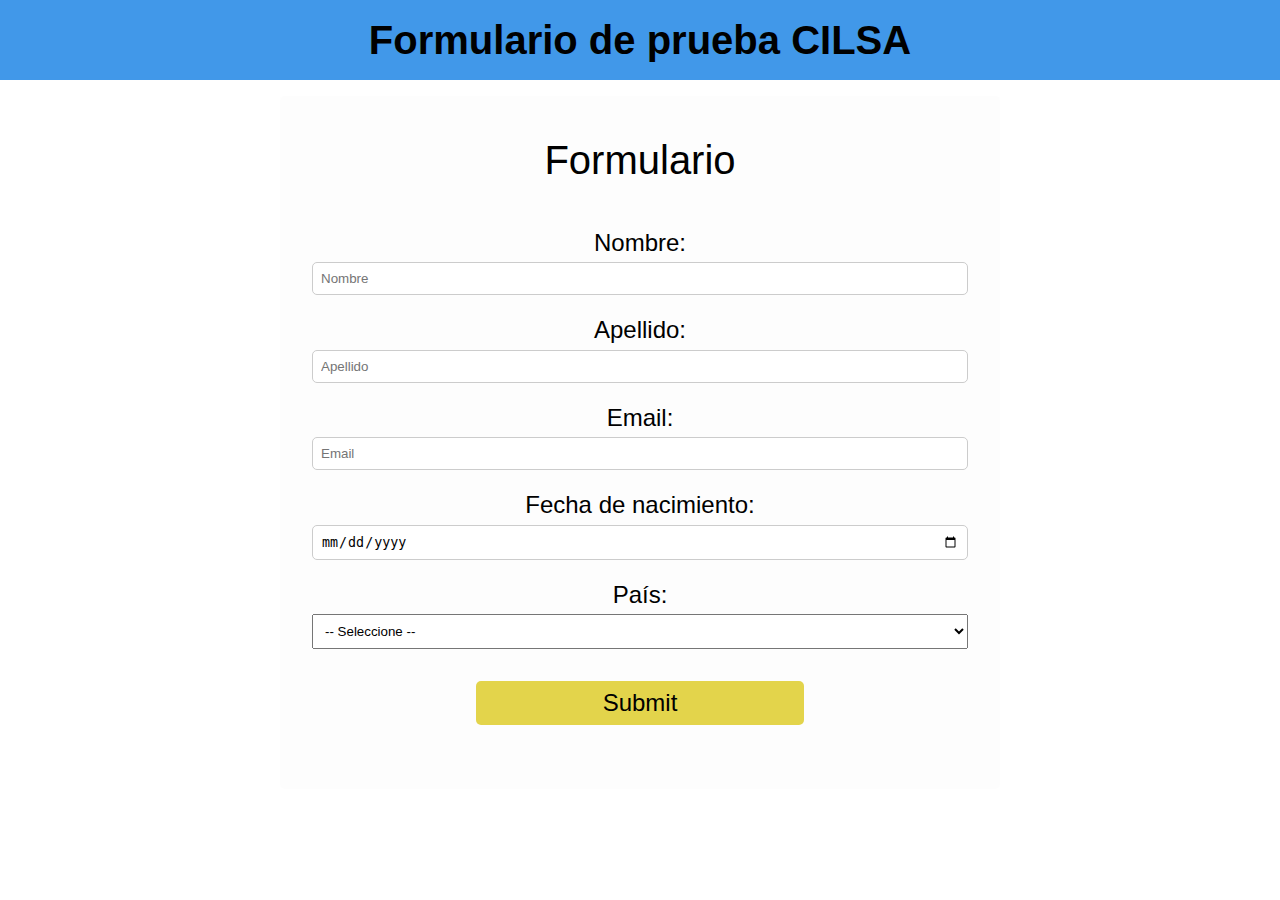
<file: HTML-CSS-JS/Formulario/index.html>
<!DOCTYPE html>
<html lang="en">
  <head>
    <meta charset="UTF-8" />
    <meta name="viewport" content="width=device-width, initial-scale=1.0" />
    <link rel="stylesheet" href="styles.css" />
    <title>Formulario</title>
  </head>
  <body>
    <header>
      <h1>Formulario de prueba CILSA</h1>
    </header>
    <div class="container">
      <div class="formulario">
        <h2>Formulario</h2>
        <form id="form">
          <label for="name">Nombre:</label>
          <input type="text" id="name" placeholder="Nombre" />
          <label for="surname">Apellido:</label>
          <input type="text" id="surname" placeholder="Apellido" />
          <label for="email">Email:</label>
          <input type="email" id="email" placeholder="Email" />
          <label for="birthday">Fecha de nacimiento:</label>
          <input type="date" id="birthday" data-date-format="dd/mm/yyyy" />
          <label for="country">País:</label>
          <select id="country">
            <option value="">-- Seleccione --</option>
            <option value="argentina">Argentina</option>
            <option value="chile">Chile</option>
            <option value="colombia">Colombia</option>
            <option value="peru">Perú</option>
          </select>
          <input type="submit" value="Submit" />
        </form>
        <div id="parrafo"></div>
      </div>
    </div>

    <script src="validation.js"></script>
  </body>
</html>
</file>
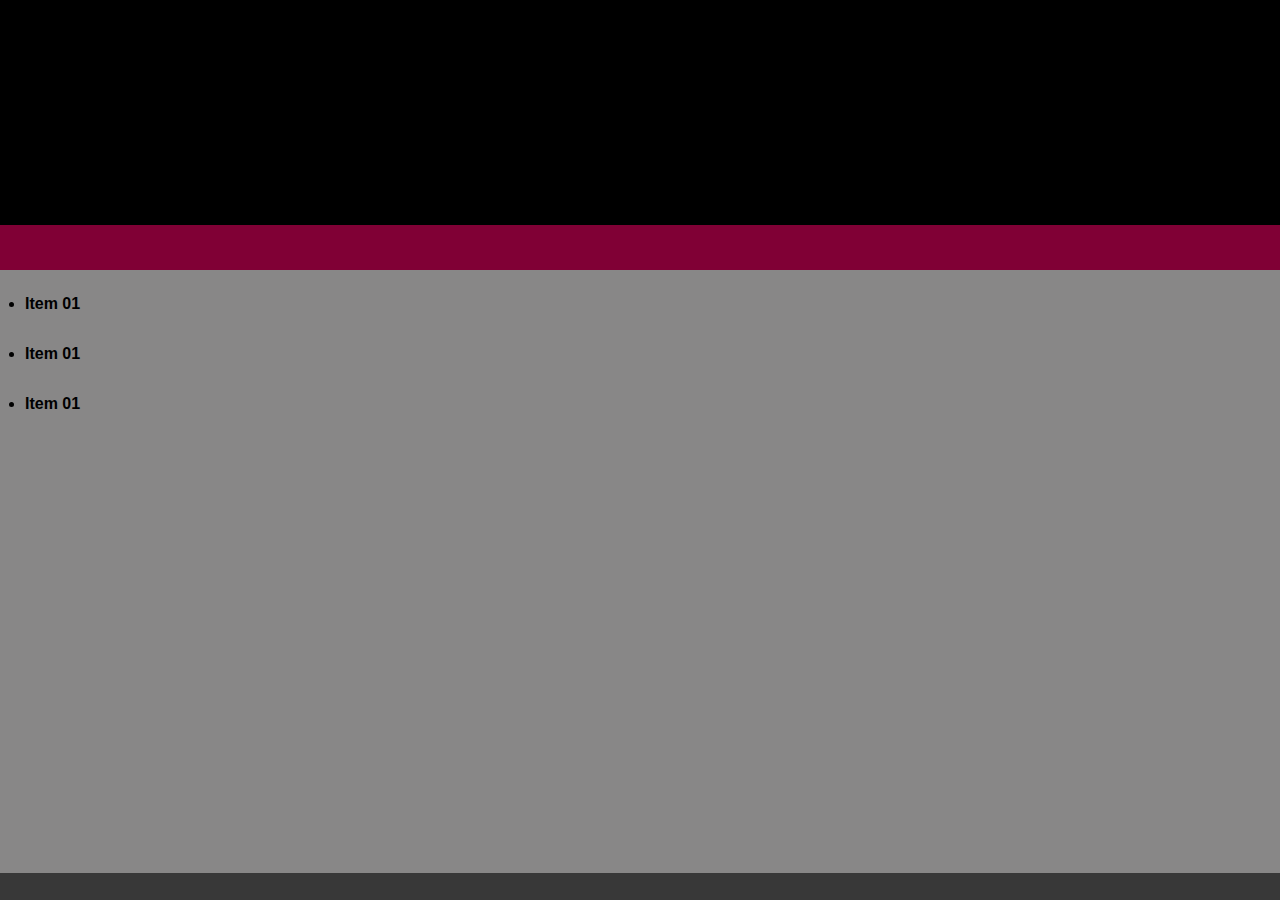
<file: Ejercicio 1/index-uno.html>
<!DOCTYPE html>
<html lang="es">
  <head>
    <meta charset="UTF-8" />
    <meta name="viewport" content="width=device-width, initial-scale=1.0" />
    <title>Ejercicio 1</title>
    <link rel="stylesheet" href="estilo-uno.css" />
  </head>
  <body>
    <div id="div-uno"></div>
    <div id="div-dos"></div>
    <div id="div-tres">
      <ul>
        <li>Item 01</li>
        <li>Item 01</li>
        <li>Item 01</li>
      </ul>
    </div>
    <div id="div-cuatro"></div>
  </body>
</html>
</file>
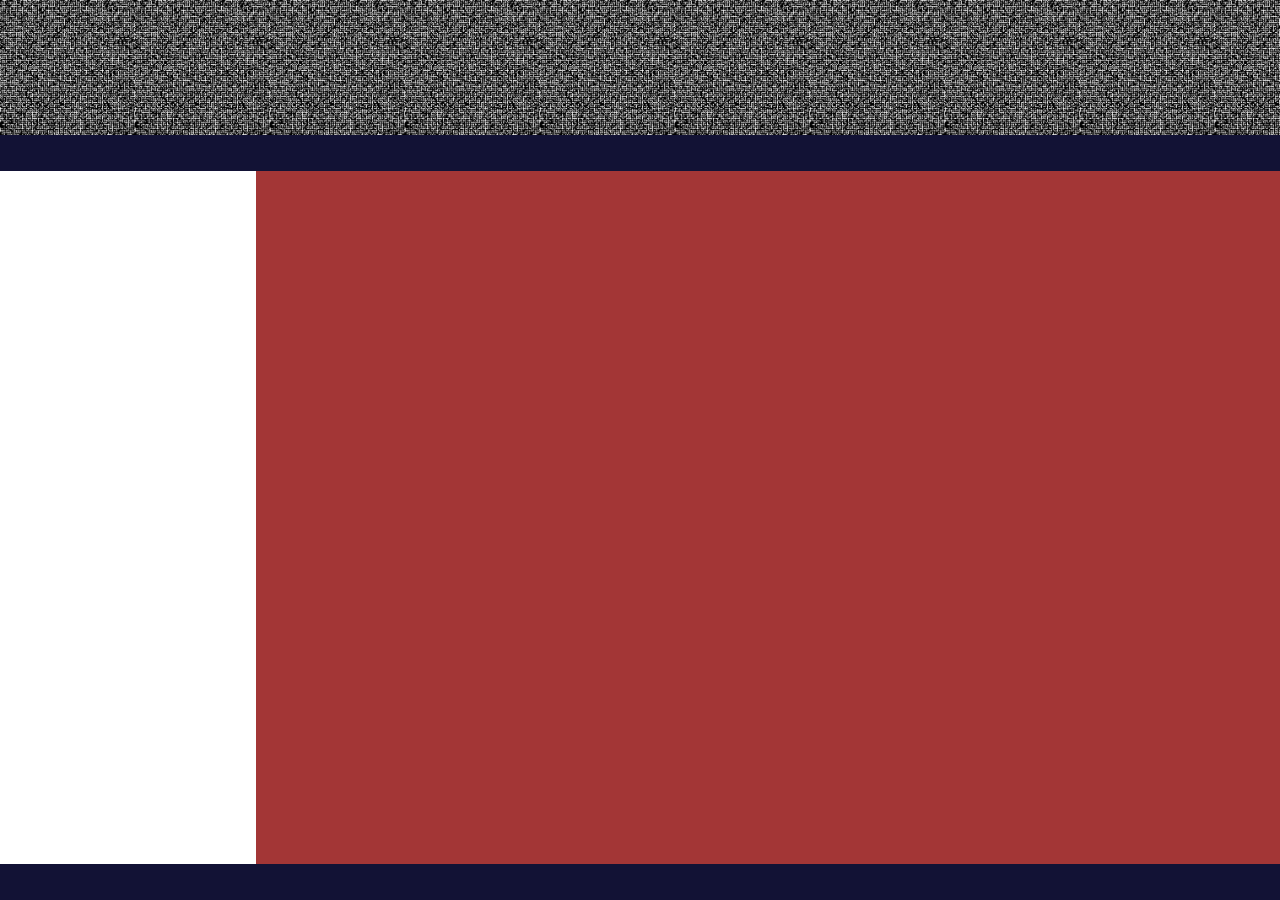
<file: Ejercicio 2/index-dos.html>
<!DOCTYPE html>
<html lang="es">
  <head>
    <meta charset="UTF-8" />
    <meta name="viewport" content="width=device-width, initial-scale=1.0" />
    <title>Ejercicio 2</title>
    <link rel="stylesheet" href="estilo_dos.css" />
  </head>
  <body>
    <header></header>
    <div id="div-uno"></div>
    <div class="div-container">
      <aside></aside>
      <div id="div-dos"></div>
    </div>
    <div id="div-cuatro"></div>
  </body>
</html>
</file>
<file: HTML-CSS-JS/Formulario/styles.css>
* {
  margin: 0;
  padding: 0;
  box-sizing: border-box;
}

body {
  font-family: "Gill Sans", "Gill Sans MT", Calibri, "Trebuchet MS", sans-serif;
  background-image: url(https://images.unsplash.com/photo-1507525428034-b723cf961d3e?ixlib=rb-1.2.1&ixid=MnwxMjA3fDB8MHxwaG90by1wYWdlfHx8fGVufDB8fHx8&auto=format&fit=crop&w=1170&q=80);
  background-size: cover;
  background-position: center;
  background-repeat: no-repeat;
  color: #000000;
  text-align: center;
  line-height: 1.6;
  height: 100%;
}

header {
  font-size: 1rem;
  padding: 1rem;
  background-color: rgb(65, 152, 233);
  width: 100%;
  height: 5rem;
  text-align: center;
  position: fixed;
  top: 0;
  left: 0;
  display: flex;
  justify-content: center;
  align-items: center;
  z-index: 10;
}

header h1 {
  font-size: 2.5rem;
}

.container {
  width: 80vh;
  height: 100%;
  background-color: rgba(252, 252, 252, 0.5);
  border-radius: 5px;
  margin: 6rem auto 1rem auto;
  display: flex;
  justify-content: center;
  align-items: center;
}

.formulario {
  display: flex;
  flex-direction: column;
  justify-content: center;
  align-items: center;
  padding: 2rem;
  border-radius: 5px;
}

.formulario h2 {
  font-size: 2.5rem;
  margin-bottom: 2rem;
  font-weight: lighter;
}

.formulario label {
  font-size: 1.5rem;
  margin-bottom: 1rem;
  width: 100%;
}

.formulario input {
  width: 100%;
  padding: 0.5rem;
  margin-bottom: 1rem;
  border: 1px solid #ccc;
  border-radius: 5px;
}

.formulario select {
  width: 100%;
  padding: 0.5rem;
  margin-bottom: 1rem;
}

.formulario input[type="submit"] {
  width: 50%;
  font-size: 1.5rem;
  margin-top: 1rem;
  padding: 0.5rem 1rem;
  background-color: #d8c200b4;
  color: #000000;
  border: none;
  cursor: pointer;
}

.formulario input[type="submit"]:hover {
  background-color: #0092be;
  transition: all 0.3s ease;
}

#parrafo {
  width: 100%;
  text-align: center;
  color: #000000;
  font-size: 1rem;
  margin-top: 1rem;
}
</file>
<file: Ejercicio 1/estilo-uno.css>
* {
  margin: 0;
  padding: 0;
  box-sizing: border-box;
}

#div-uno {
  background-color: #000000;
  width: 100%;
  height: 25vh;
}

#div-dos {
  background-color: #800035;
  width: 100%;
  height: 5vh;
}

#div-tres {
  background-color: #888787;
  width: 100%;
  height: 67vh;
  padding: 25px;
}

#div-tres ul {
  display: flex;
  flex-direction: column;
}

#div-tres ul li {
  font-family: Arial, Helvetica, sans-serif;
  font-weight: 600;
  justify-content: space-around;
  height: 50px;
}

#div-cuatro {
  background-color: #383838;
  width: 100%;
  height: 3vh;
}
</file>
<file: Ejercicio 2/estilo_dos.css>
* {
  margin: 0;
  padding: 0;
  box-sizing: border-box;
}

header {
  width: 100%;
  height: 15vh;
  background-image: url(pixelart-blackandwhite.jpg);
  background-size: contain;
}

#div-uno,
#div-cuatro {
  background-color: #121235;
  width: 100%;
  height: 4vh;
}

.div-container {
  display: flex;
  flex-direction: row;
  height: 77vh;
}
aside {
  width: 25%;
  background-color: #ffffff;
}

#div-dos {
  background-color: #a33636;
  width: 100%;
}
</file>
